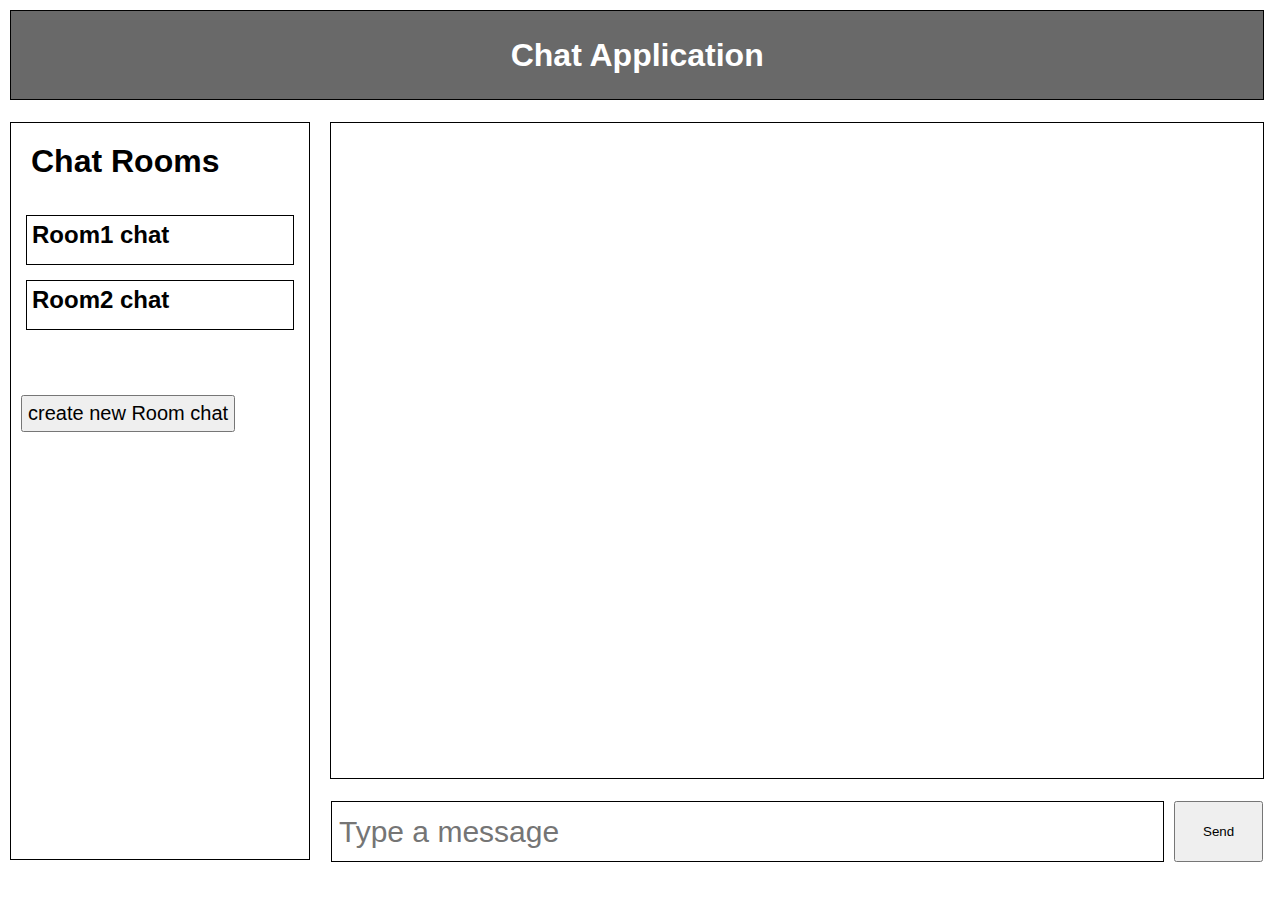
<file: index.html>
<!DOCTYPE html>
<html lang="en">

<head>
    <meta charset="UTF-8">
    <meta name="viewport" content="width=device-width, initial-scale=1.0">
    <title>Document</title>
    <!-- Link CSS -->
    <link rel="stylesheet" href="style.css">
</head>

<body>
    <div class="chat-application-wrapper">
        <div class="chat-application-screen">
            <div id="header" class="grid-keys">
                <h1 class="main-heading">Chat Application</h1>
            </div>
            <div class="left-sections grid-keys" id="left-section">
                <h1 class="chat-room-h1">Chat Rooms</h1>
                <div onclick="room1()" class="chat1">
                    <h2 class="rooms">Room1 chat</h2>
                    <p class="chat-room-p1"></p>
                </div>
                <div onclick="room2()" class="chat2">
                    <h2 class="rooms">Room2 chat</h2>
                    <p class="chat-room-p2"></p>
                </div>
                <div onclick="createRoom()" class="chat-create">
                    <button class="rooms new-chat">create new Room chat</button>
                </div>
            </div>
            <div class="right-section grid-keys" id="right-section">
                <div class="room1">Room1 chat</div>
                <div class="room2">Room2 chat</div>
            </div>
            <div class="footer grid-keys" id="footer">
                <input class="user-input" type="text" placeholder="Type a message">
                <button class="send-button">Send</button>
            </div>
        </div>
    </div>
    <script src='script.js'></script>
</body>

</html>
</file>
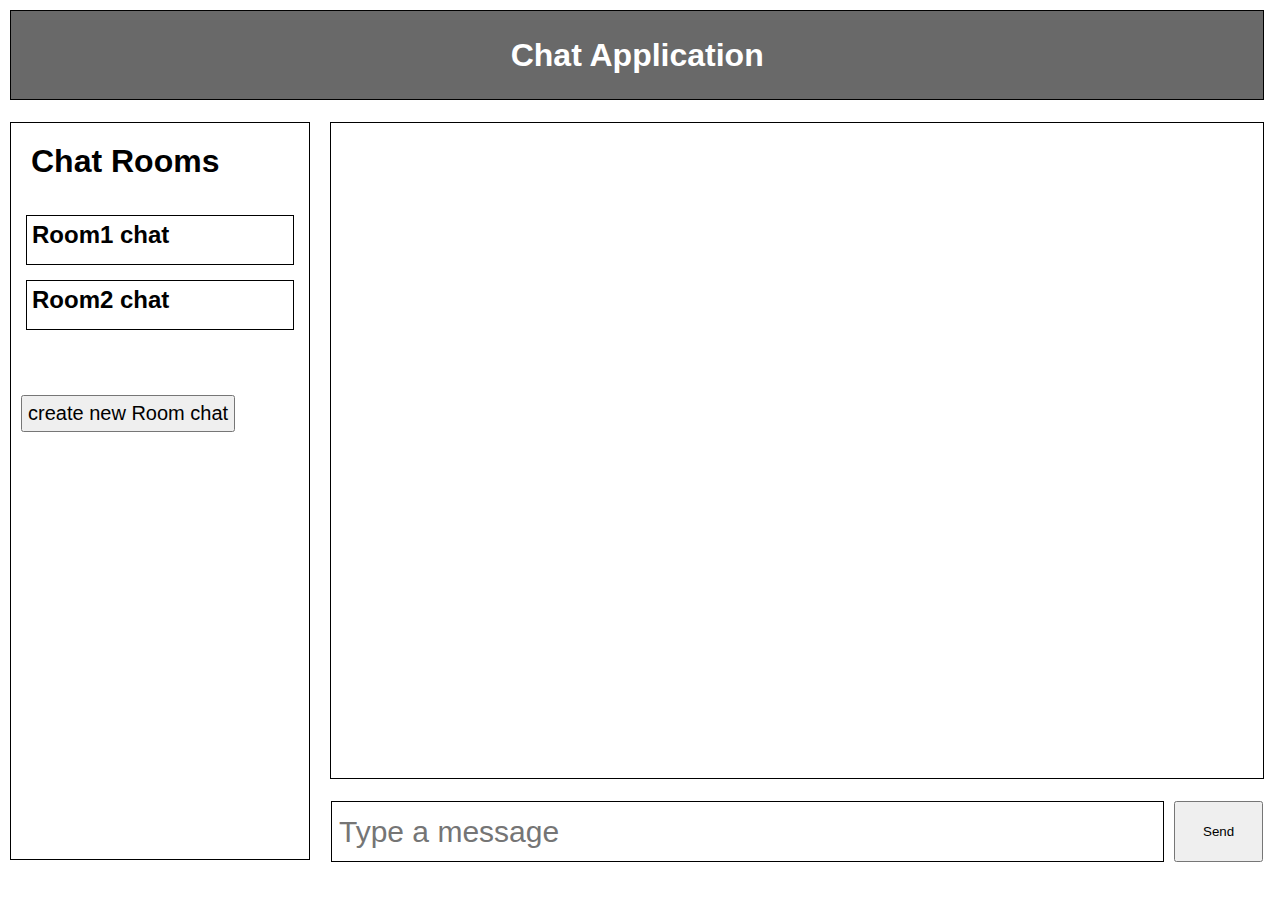
<file: chatapplication.html>
<!DOCTYPE html>
<html lang="en">

<head>
    <meta charset="UTF-8">
    <meta name="viewport" content="width=device-width, initial-scale=1.0">
    <title>Document</title>
    <!-- Link CSS -->
    <link rel="stylesheet" href="style.css">
</head>

<body>
    <div class="chat-application-wrapper">
        <div class="chat-application-screen">
            <div id="header" class="grid-keys">
                <h1 class="main-heading">Chat Application</h1>
            </div>
            <div class="left-sections grid-keys" id="left-section">
                <h1 class="chat-room-h1">Chat Rooms</h1>
                <div class="chats-cont">

                    <div onclick="room1()" class="chat1">
                        <h2 class="rooms">Room1 chat</h2>
                        <p class="chat-room-p1"></p>
                    </div>
                    <div onclick="room2()" class="chat2">
                        <h2 class="rooms">Room2 chat</h2>
                        <p class="chat-room-p2"></p>
                    </div>
                    <div onclick="createRoom()" class="chat-create">
                        <button class="rooms new-chat">create new Room chat</button>
                    </div>
                </div>
            </div>
            <div class="right-section grid-keys" id="right-section">
                <div class="room1">Room1 chat</div>
                <div class="room2">Room2 chat</div>
            </div>
            <div class="footer grid-keys" id="footer">
                <input class="user-input" type="text" placeholder="Type a message">
                <button class="send-button">Send</button>
            </div>
        </div>
    </div>
    <script src='script.js'></script>
</body>

</html>
</file>
<file: style.css>
/* Whole body styling */
* {
    padding: 0px;
    margin: 0px;
    box-sizing: border-box;
    font-family: Verdana, Geneva, Tahoma, sans-serif;
}

/* chat application screen styling */
.chat-application-screen {
    display: grid;
    width: 98%;
    height: 95vh;
    grid-template-areas:
        'header header header header'
        'left-section right-section right-section right-section'
        'left-section footer  footer footer'
    ;
    margin: 10px;
    grid-gap: 10px;
    box-sizing: border-box;
    grid-template-columns: 300px 1fr 1fr 1fr;
    grid-gap: 20px;
}

/* grid keys styling */
.grid-keys {
    border: 1px solid black;
}

/* header styling */
#header {
    grid-area: header;
    display: flex;
    justify-content: center;
    align-items: center;
    height: 10vh;
    background-color: dimgrey;
    color: white;
}

/* left section styling */
#left-section {
    grid-area: left-section;
    height: 82vh;
    overflow-x: scroll;
}

/* Right section styling */
#right-section {
    grid-area: right-section;
    height: 73vh;
    padding: 20px;
    overflow-x: scroll;
}

/* Footer styling */
#footer {
    grid-area: footer;
    height: 7vh;
    display: flex;
    flex-direction: row;
    border: 1px solid white !important;
}

/* button styling */
button {
    width: 100px;
    margin-left: 10px;
}

/* input styling */
input[type=text] {
    width: 100%;
    height: 100%;
    border: 1px solid black;
    font-size: 30px;
    padding: 7px;
}

/* chat room h1 styling */
.chat-room-h1 {
    padding: 20px;
}

/* rooms */
.rooms {
    padding: 5px;
}

/* chat3 rooms */
.chat3-rooms {
    padding: 5px;
}

/* chat1 and chat2 styling */
.chat1,
.chat2 {
    border: 1px solid black;
    margin: 15px;
}

/* chat3 h2 styling */
.chat3-h2 {
    padding: 5px;
}


/* chat3 to chat9 styling */
.chat3,
.chat4,
.chat5,
.chat6,
.chat7,
.chat8,
.chat9 {
    border: 1px solid black;
    margin: 15px;
}


/* new elem div styling mean right section left side */
.new-elem-div {
    display: flex;
    justify-content: space-between;
    align-items: center;
    background-color: aqua;
    border: 1px solid black;
    border-radius: 20px;
    background-color: aqua;
    padding: 7px;
    margin: 20px;
    height: auto;
    width: 600px;
}

/* new elem div2 styling mean right section Right side */
.new-elem-div2 {
    display: flex;
    justify-content: space-between;
    align-items: center;
    background-color: greenyellow;
    border: 1px solid black;
    border-radius: 20px;
    background-color: greenyellow;
    padding: 7px;
    position: relative;
    left: 30vw;
    margin: 20px;
    height: auto;
    width: 600px;
}

/* room1 and room2 styling */
.room1,
.room2 {
    display: none;
}

/* display none styling */
.display-none {
    display: none;
}

/* display block */
.display-block {
    display: block;
}

/* delete img styling */
.delete-img {
    width: 40px;
    height: 40px;
}

/* background yellow applying */
.bgyellow {
    background-color: yellow;
}

/* background white applying */
.bgwhite {
    background-color: white;
}

/* chat room p1 to chat room p10 styling */
.chat-room-p1,
.chat-room-p2,
.chat-room-p3,
.chat-room-p4,
.chat-room-p5,
.chat-room-p6,
.chat-room-p7,
.chat-room-p8,
.chat-room-p9,
.chat-room-p10 {
    padding: 5px;
}

/* img seen cont styling */
.img-seen-cont {
    display: flex;
    flex-direction: column;
    justify-content: end;
    align-items: end;
}

/* new chat styling */
.new-chat {
    margin-top: 50px;
    font-size: 20px;
    width: auto;
}


/* Media query applying */
@media(max-width:1400px) {
    .new-elem-div {
        width: 500px;
    }

    .new-elem-div2 {
        width: 350px;
    }
}

@media(max-width:1050px) {
    .left-sections {
        height: 22vh !important;
    }

    .new-elem-div {
        width: 500px;
    }

    .new-elem-div2 {
        width: 550px;
    }

    .chats-cont {
        display: flex;
        justify-content: center;
        align-items: center;
    }

    #right-section {
        height: 50vh !important;
        width: 99%;
    }

    .new-elem-div2 {
        margin-right: 20px;
        position: relative;
        left: 25vw;
    }

    .chat-application-screen {
        grid-template-columns: 0px 1fr 1fr 1fr;
        grid-template-areas:
            'header header header header'
            'left-section left-section left-section left-section'
            'right-section right-section right-section right-section'
            'footer footer  footer footer'
        ;
    }


    .new-chat {
        margin-top: 0px;
        padding: 7px !important;
    }
}



@media(max-width:800px) {
    .left-sections {
        font-size: 13px;
    }

    .new-chat {
        font-size: 15px;
    }

    .new-elem-div {
        width: 350px;
    }

    .new-elem-div2 {
        width: 400px;
    }
}

@media(max-width:620px) {

    .chat-room-h1 {
        padding: 10px;
    }

    .left-sections {
        font-size: 10px;
    }

    .chats-cont {
        display: grid;
        grid-template-columns: 1fr 1fr;
    }

    .chat-create {
        display: inline-block;
    }

    .new-elem-div {
        width: 250px !important;
        font-size: 15px !important;
    }

    .new-elem-div2 {
        width: 270px !important;
        font-size: 15px !important;
    }

    input[type=text] {
        font-size: 15px !important;
    }

    .new-chat {
        margin-bottom: 5px !important;
    }

}

@media(max-width:430px) {
    .main-heading {
        font-size: 25px;
    }

    .new-elem-div {
        width: 220px !important;
        margin: 0px !important;
        margin-top: 25px !important;
        margin-bottom: 25px !important;
        font-size: 10px !important;
    }

    .new-elem-div2 {
        width: 250px !important;
        margin: 0px !important;
        font-size: 10px !important;
        left: 5vw;
        width: 250px;
    }

    .footer{
        width: 95%;
    }

}
</file>
